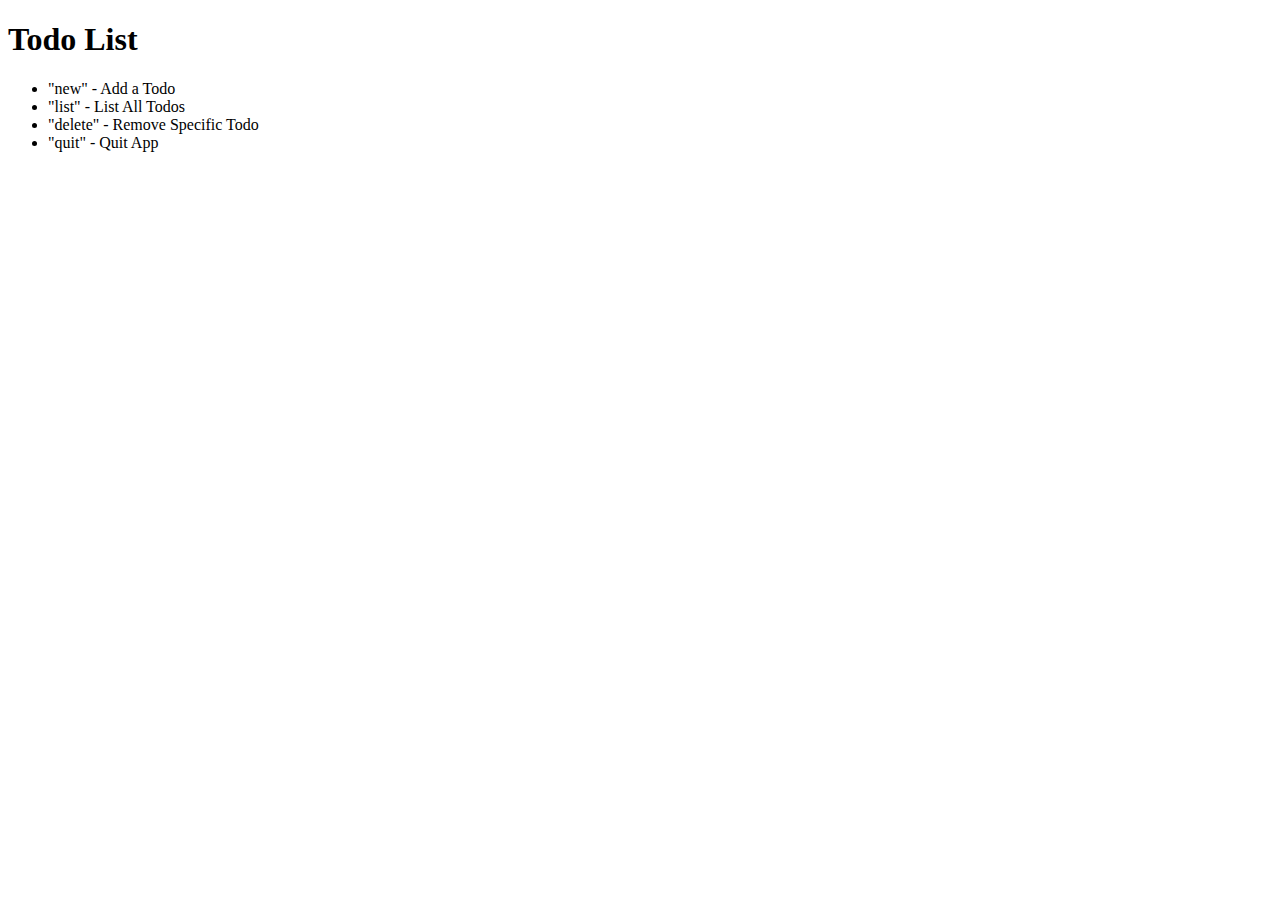
<file: index.html>
<!DOCTYPE html>
<html lang="en">

<head>
    <meta charset="UTF-8">
    <meta name="viewport" content="width=device-width, initial-scale=1.0">
    <title>First JS file</title>
</head>

<body>
    <h1>Todo List</h1>

    <ul>
        <li>"new" - Add a Todo</li>
        <li>"list" - List All Todos</li>
        <li>"delete" - Remove Specific Todo</li>
        <li>"quit" - Quit App</li>
    </ul>
    <script src="app.js"></script>
</body>

</html>
</file>
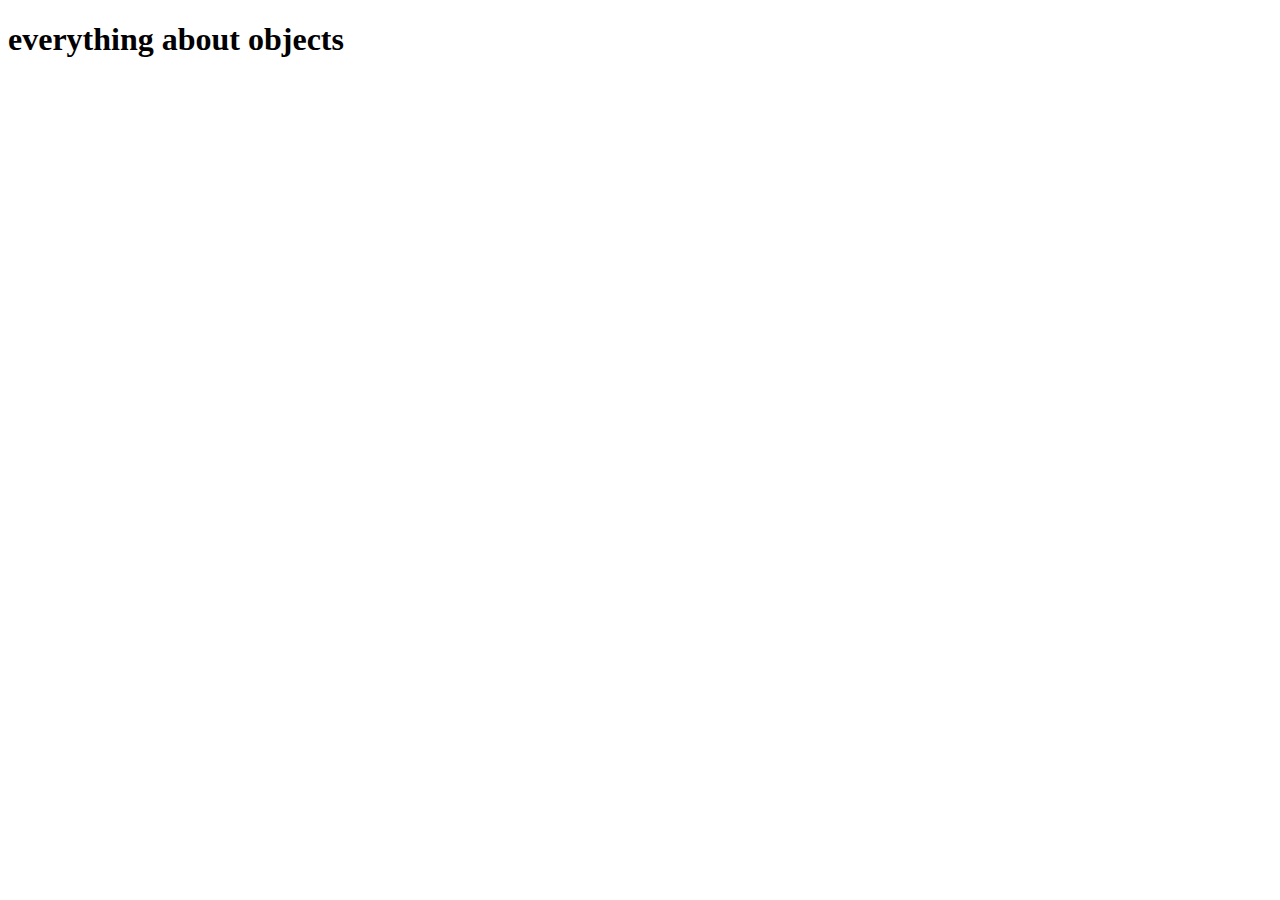
<file: object literals/index.html>
<!DOCTYPE html>
<html lang="en">

<head>
    <meta charset="UTF-8">
    <meta name="viewport" content="width=device-width, initial-scale=1.0">
    <title>Object Literals</title>
</head>

<body>
    <h1>everything about objects</h1>

    <script src="app.js"></script>
</body>

</html>
</file>
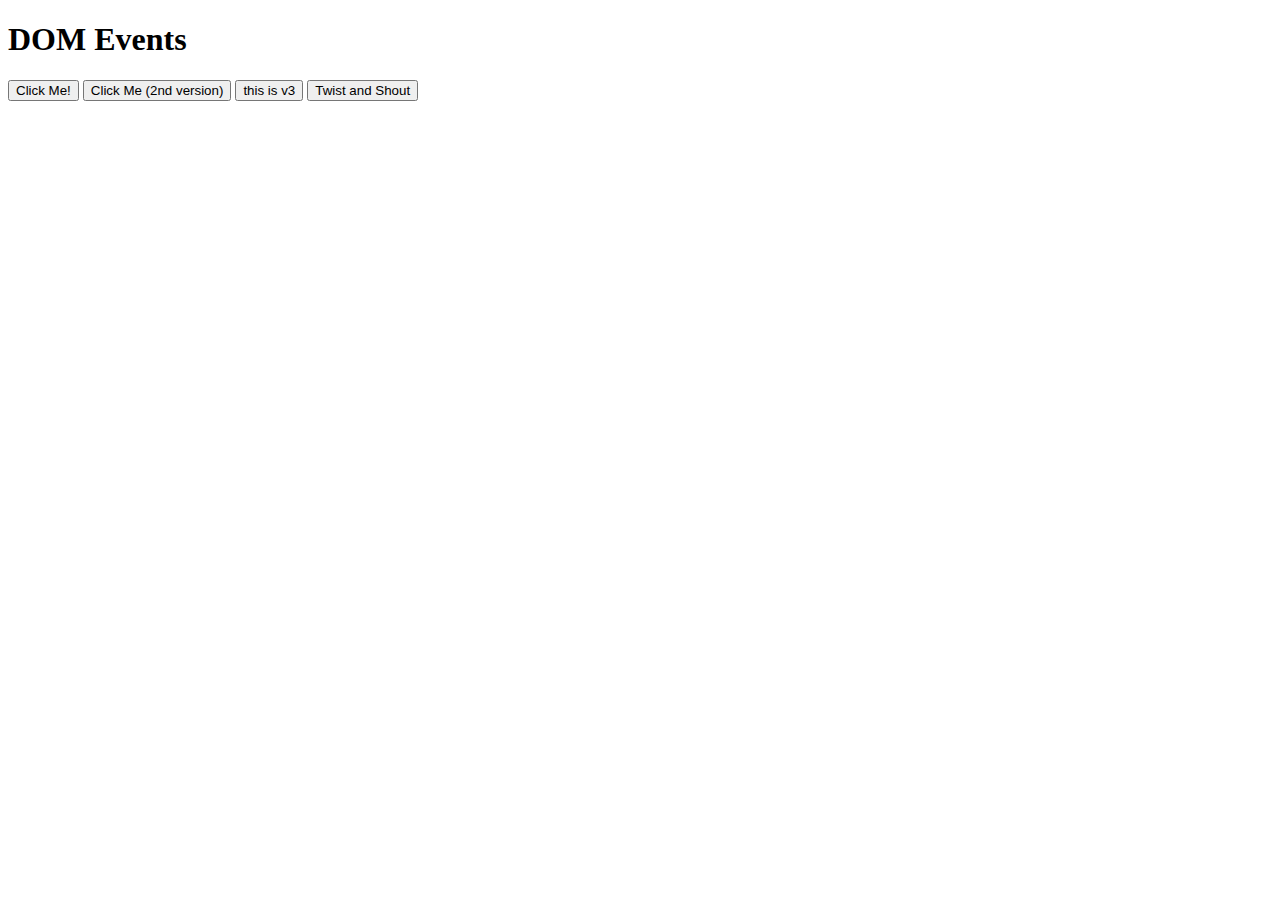
<file: DOM/DOM Events/index.html>
<!DOCTYPE html>
<html lang="en">

<head>
    <meta charset="UTF-8">
    <meta name="viewport" content="width=device-width, initial-scale=1.0">
    <title>Event Basics</title>
</head>

<body>
    <h1>DOM Events</h1>
    <button>Click Me!</button>

    <button id="v2">Click Me (2nd version)</button>

    <button id="v3">this is v3</button>

    <button id="tas">Twist and Shout</button>
    <script src="app.js"></script>
</body>

</html>
</file>
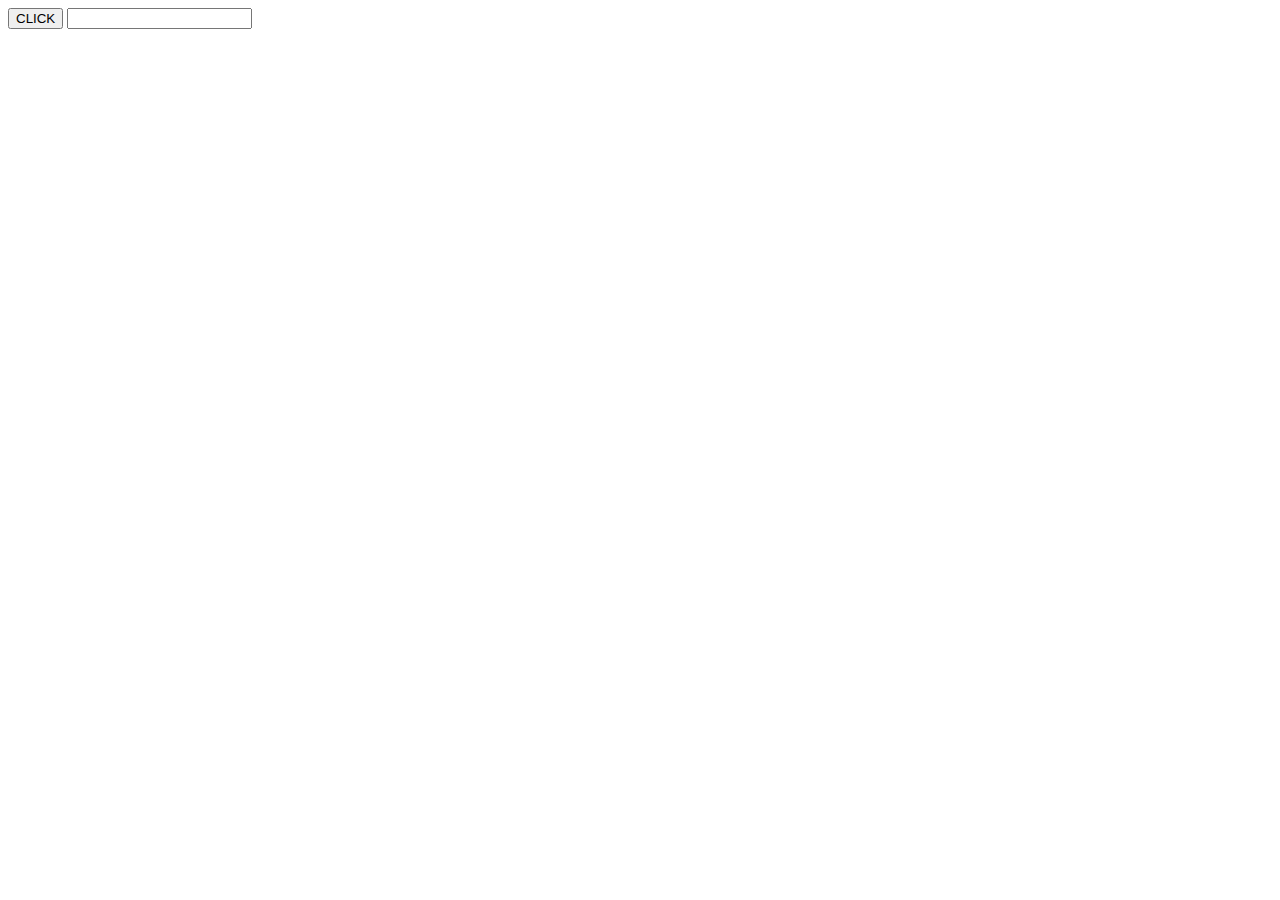
<file: DOM/Event obj and keyboard events/index.html>
<!DOCTYPE html>
<html lang="en">

<head>
    <meta charset="UTF-8">
    <meta name="viewport" content="width=device-width, initial-scale=1.0">
    <title>Event Object</title>
</head>

<body>
    <button>CLICK</button>

    <input type="text">

    <script src="app.js"></script>
</body>

</html>
</file>
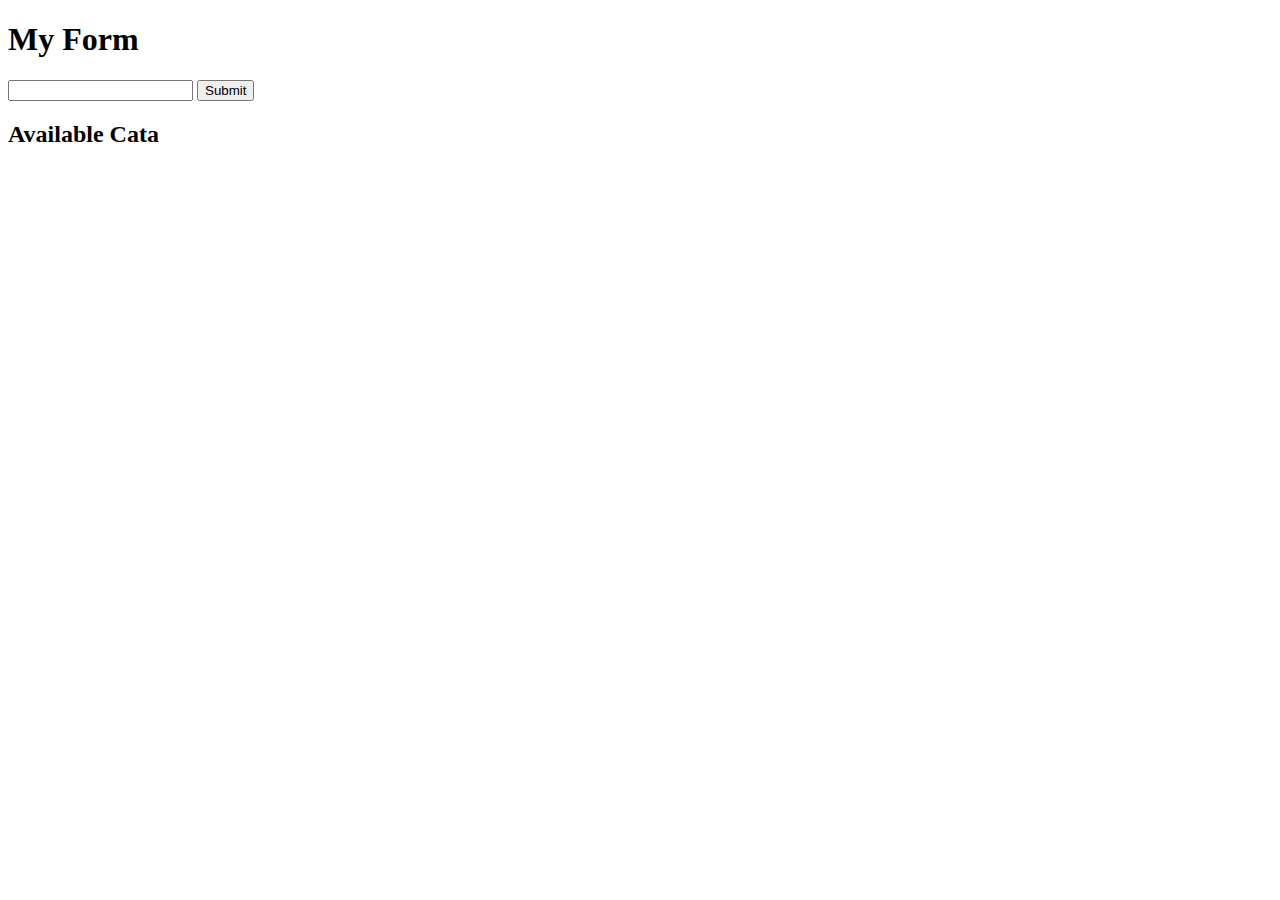
<file: DOM/form events/index.html>
<!DOCTYPE html>
<html lang="en">

<head>
    <meta charset="UTF-8">
    <meta name="viewport" content="width=device-width, initial-scale=1.0">
    <title>Form Events -> Prevent Default</title>
</head>

<body>
    <h1>My Form</h1>
    <!-- whatever value we put in action -> the data that is submited in this for, the data will go to that location -->
    <!-- browser window will end up at that location -->
    <form action="/shekter" id="shelterForm">
        <input type="text" id="catName" />
        <button>Submit</button>
    </form>

    <h2>Available Cata</h2>
    <ul id="cats"></ul>

    <script src="app.js"></script>
</body>

</html>
</file>
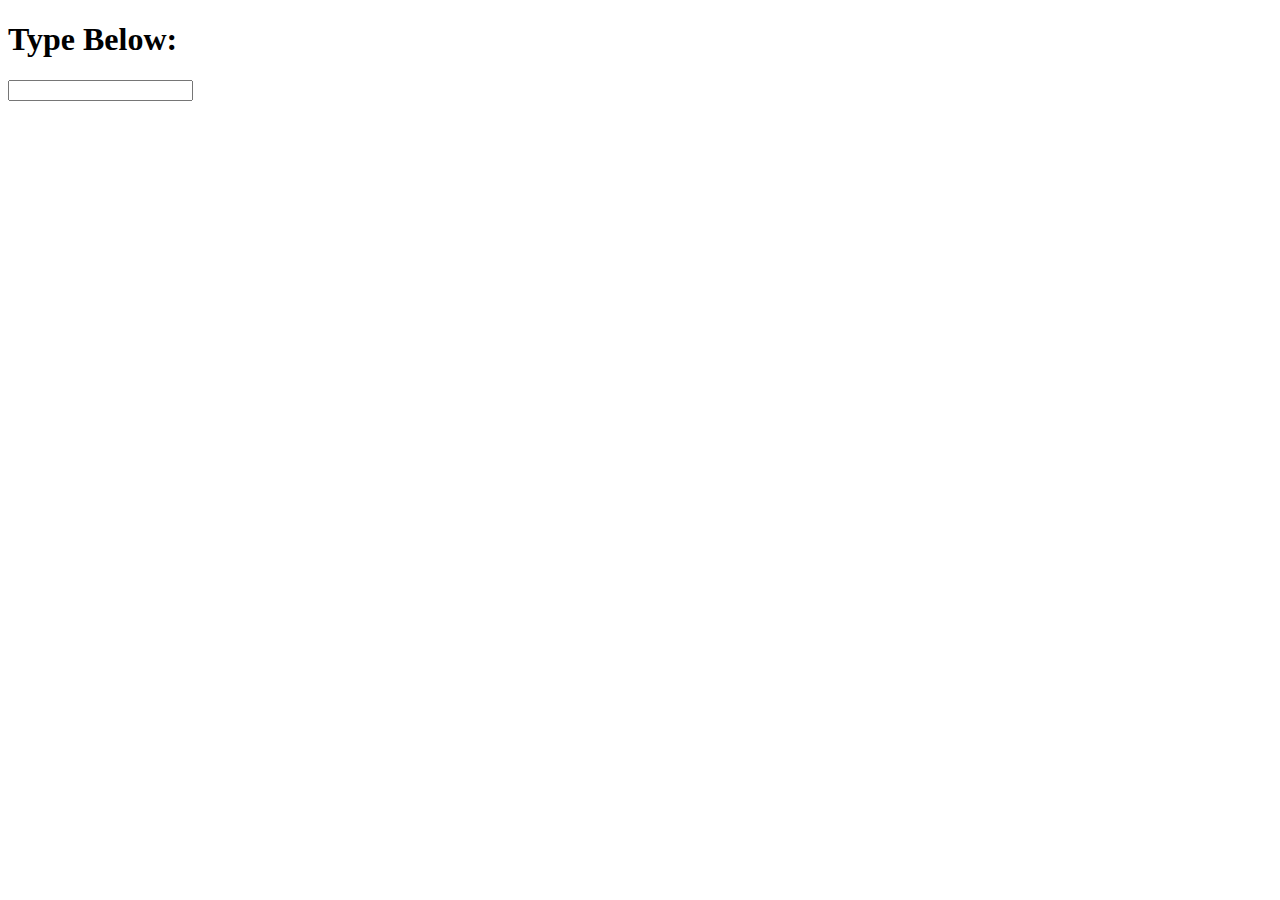
<file: DOM/Input & change event/index.html>
<!DOCTYPE html>
<html lang="en">

<head>
    <meta charset="UTF-8">
    <meta name="viewport" content="width=device-width, initial-scale=1.0">
    <title>Cahnge and Input Events</title>
</head>

<body>
    <h1>Type Below: </h1>
    <input type="text">

    <script src="app.js"></script>
</body>

</html>
</file>
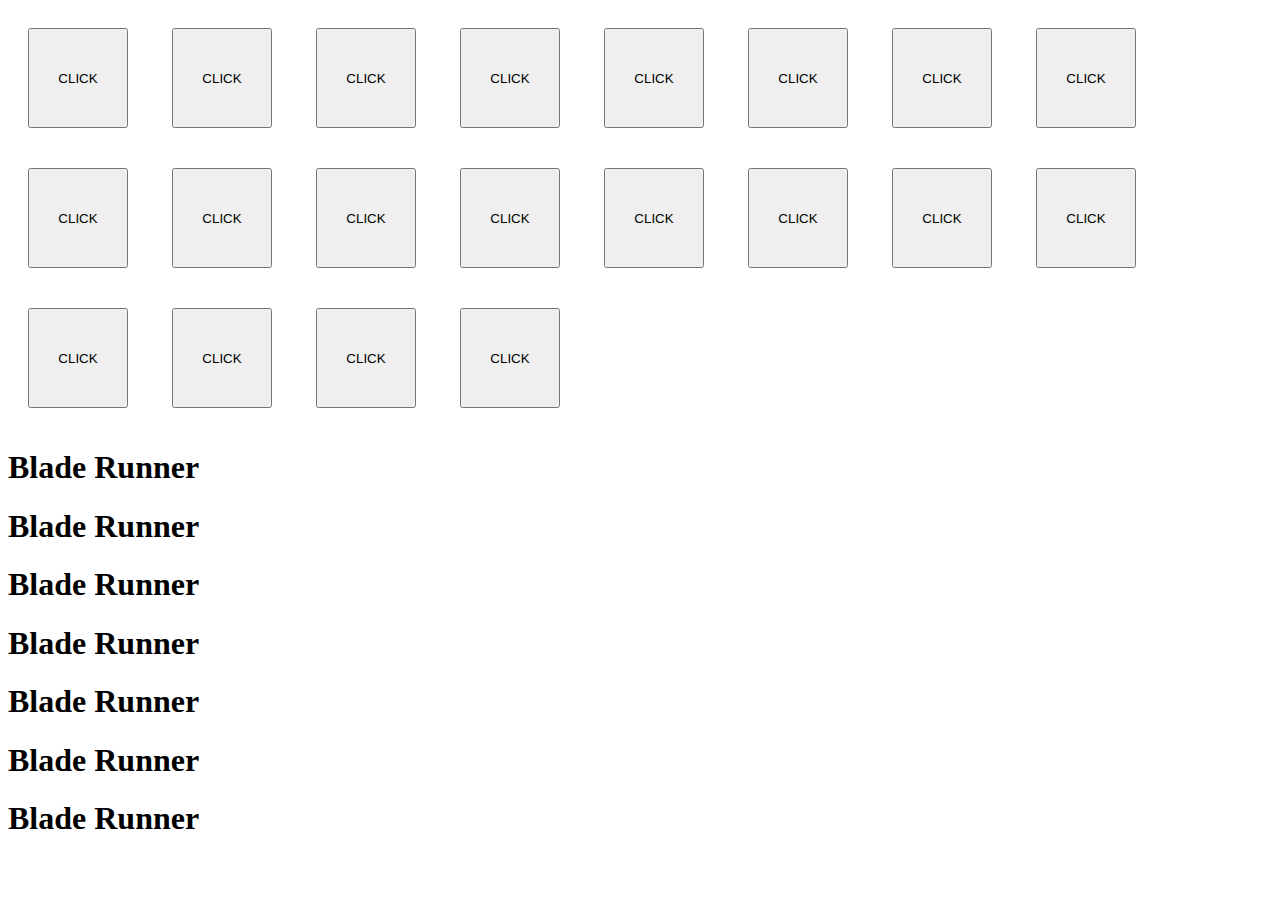
<file: DOM/lots of buttons/index.html>
<!DOCTYPE html>
<html lang="en">

<head>
    <meta charset="UTF-8">
    <meta name="viewport" content="width=device-width, initial-scale=1.0">
    <title>Button Fun</title>

    <style>
        button {
            width: 100px;
            height: 100px;
            margin: 20px;
        }
    </style>
</head>

<body>
    <button>CLICK</button>
    <button>CLICK</button>
    <button>CLICK</button>
    <button>CLICK</button>
    <button>CLICK</button>
    <button>CLICK</button>
    <button>CLICK</button>
    <button>CLICK</button>
    <button>CLICK</button>
    <button>CLICK</button>
    <button>CLICK</button>
    <button>CLICK</button>
    <button>CLICK</button>
    <button>CLICK</button>
    <button>CLICK</button>
    <button>CLICK</button>
    <button>CLICK</button>
    <button>CLICK</button>
    <button>CLICK</button>
    <button>CLICK</button>

    <h1>Blade Runner</h1>
    <h1>Blade Runner</h1>
    <h1>Blade Runner</h1>
    <h1>Blade Runner</h1>
    <h1>Blade Runner</h1>
    <h1>Blade Runner</h1>
    <h1>Blade Runner</h1>

    <script src="app.js"></script>
</body>

</html>
</file>
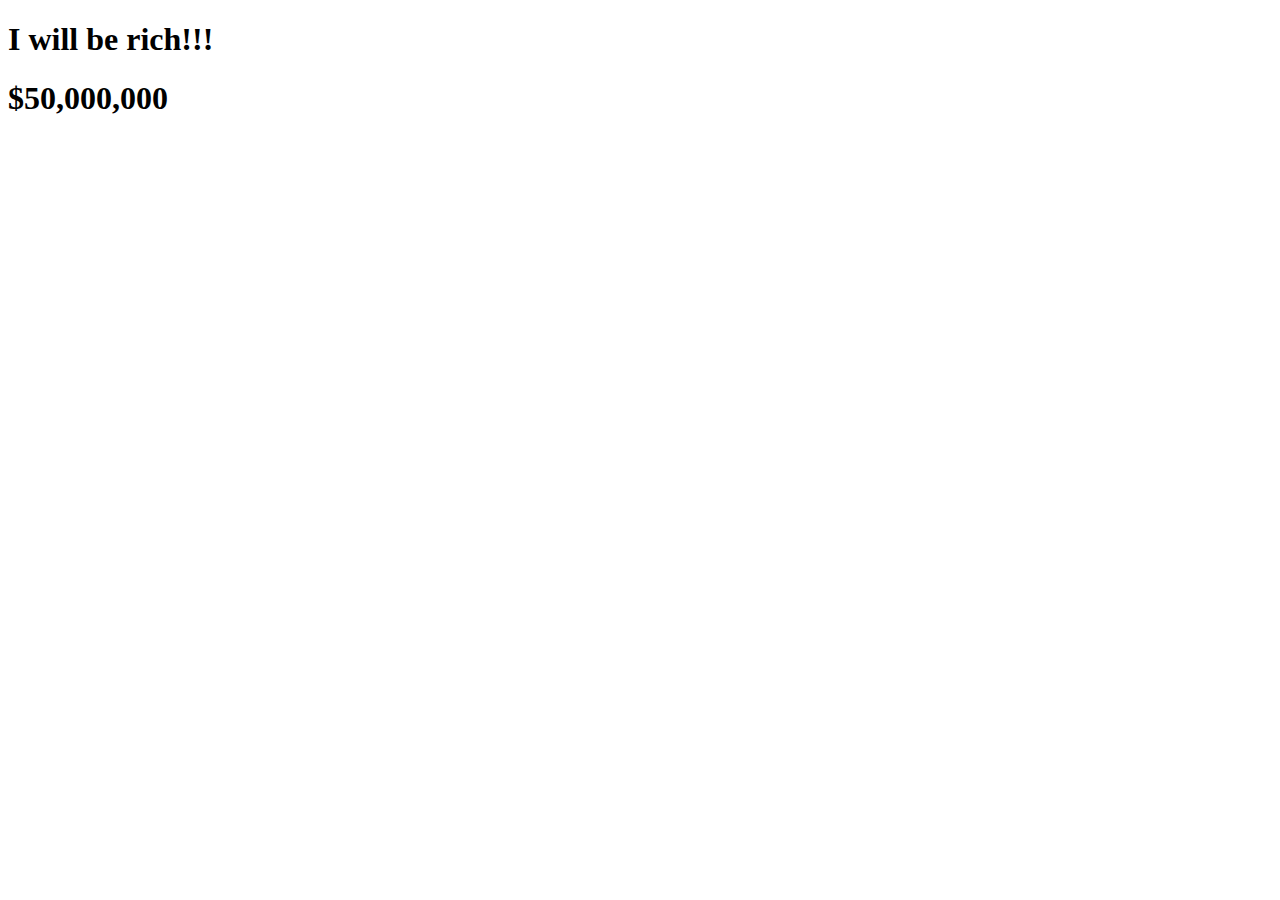
<file: PromisesIntro/Async Await/index.html>
<!DOCTYPE html>
<html lang="en">

<head>
    <meta charset="UTF-8">
    <meta name="viewport" content="width=device-width, initial-scale=1.0">
    <title>Async</title>
</head>

<body>
    <h1>I will be rich!!!</h1>
    <h1>$50,000,000</h1>
    <script src="app.js"></script>
</body>

</html>
</file>
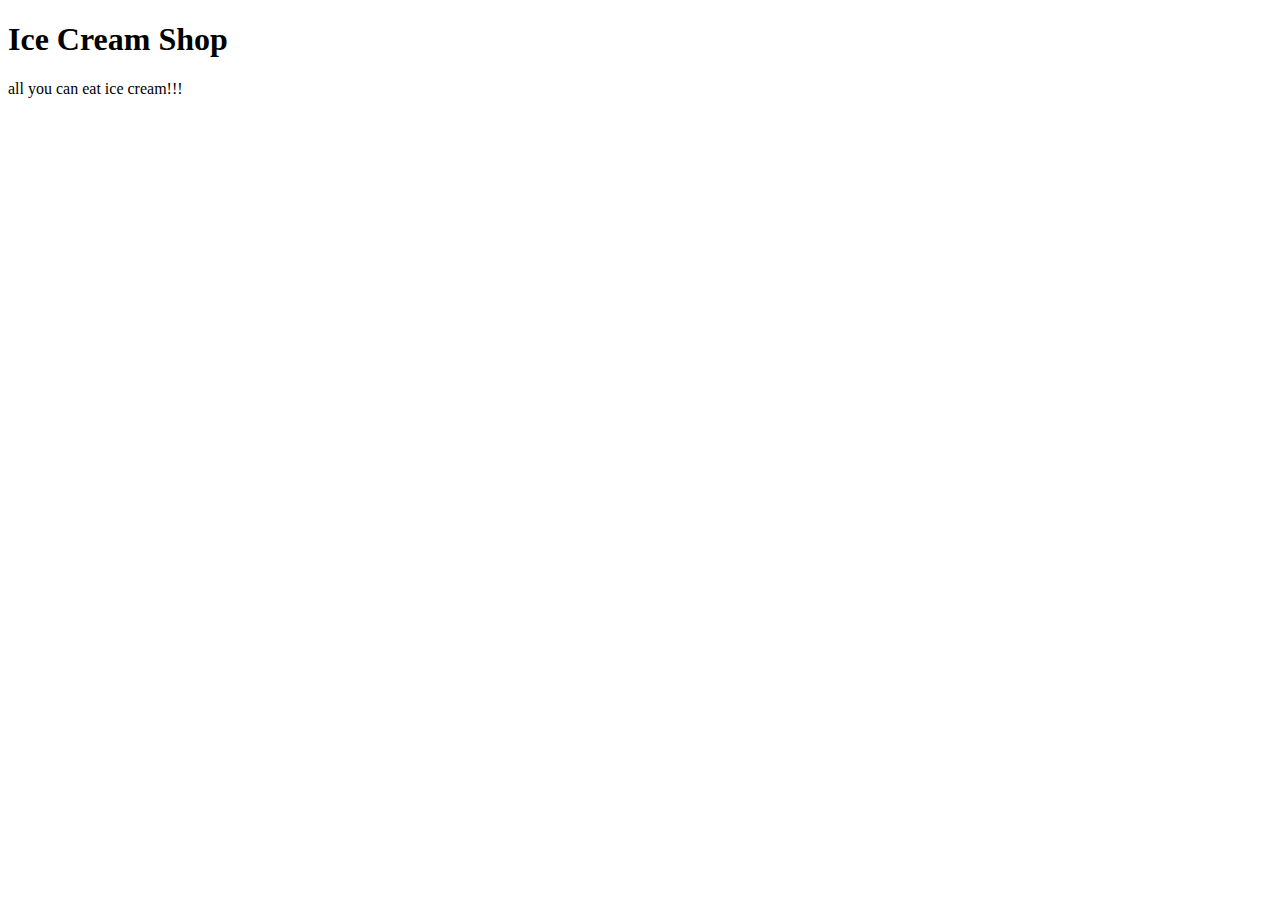
<file: PromisesIntro/ice cream/index.html>
<!DOCTYPE html>
<html lang="en">

<head>
    <meta charset="UTF-8">
    <meta name="viewport" content="width=device-width, initial-scale=1.0">
    <title>ICE CREAM SHOP</title>
</head>

<body>
    <h1>Ice Cream Shop</h1>
    <p>all you can eat ice cream!!!</p>
    <script src="app.js"></script>
</body>

</html>
</file>
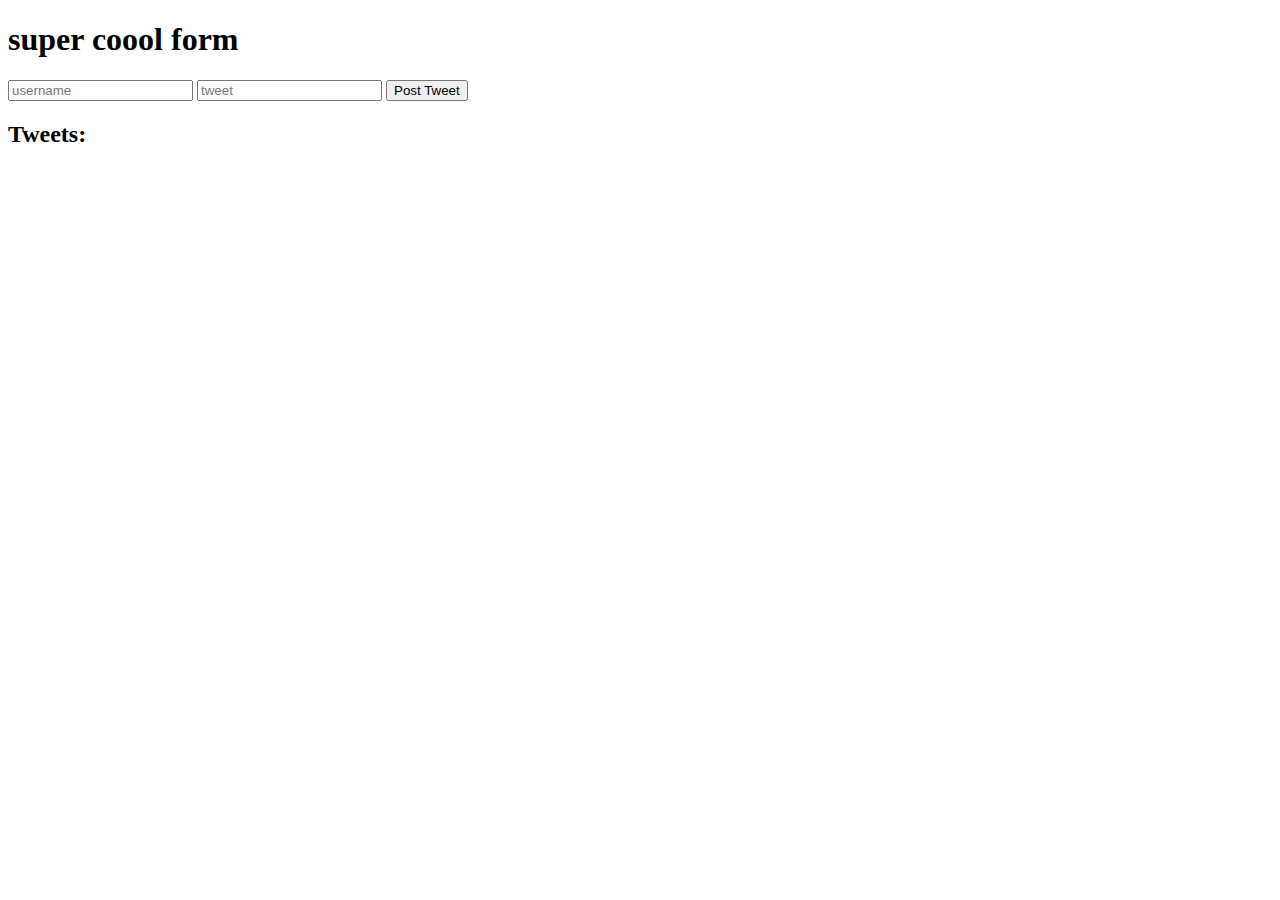
<file: DOM/Forms/Complex Form/index.html>
<!DOCTYPE html>
<html lang="en">

<head>
    <meta charset="UTF-8">
    <meta name="viewport" content="width=device-width, initial-scale=1.0">
    <title>COMPLEX Form</title>
</head>

<body>
    <h1>super coool form</h1>

    <form action="/dogs" id="tweetForm">
        <input type="text" name="username" placeholder="username">
        <input type="text" name="tweet" placeholder="tweet">
        <button>Post Tweet</button>
    </form>

    <h2>Tweets:</h2>
    <ul id="tweets"></ul>

    <script src="app.js"></script>
</body>

</html>
</file>
